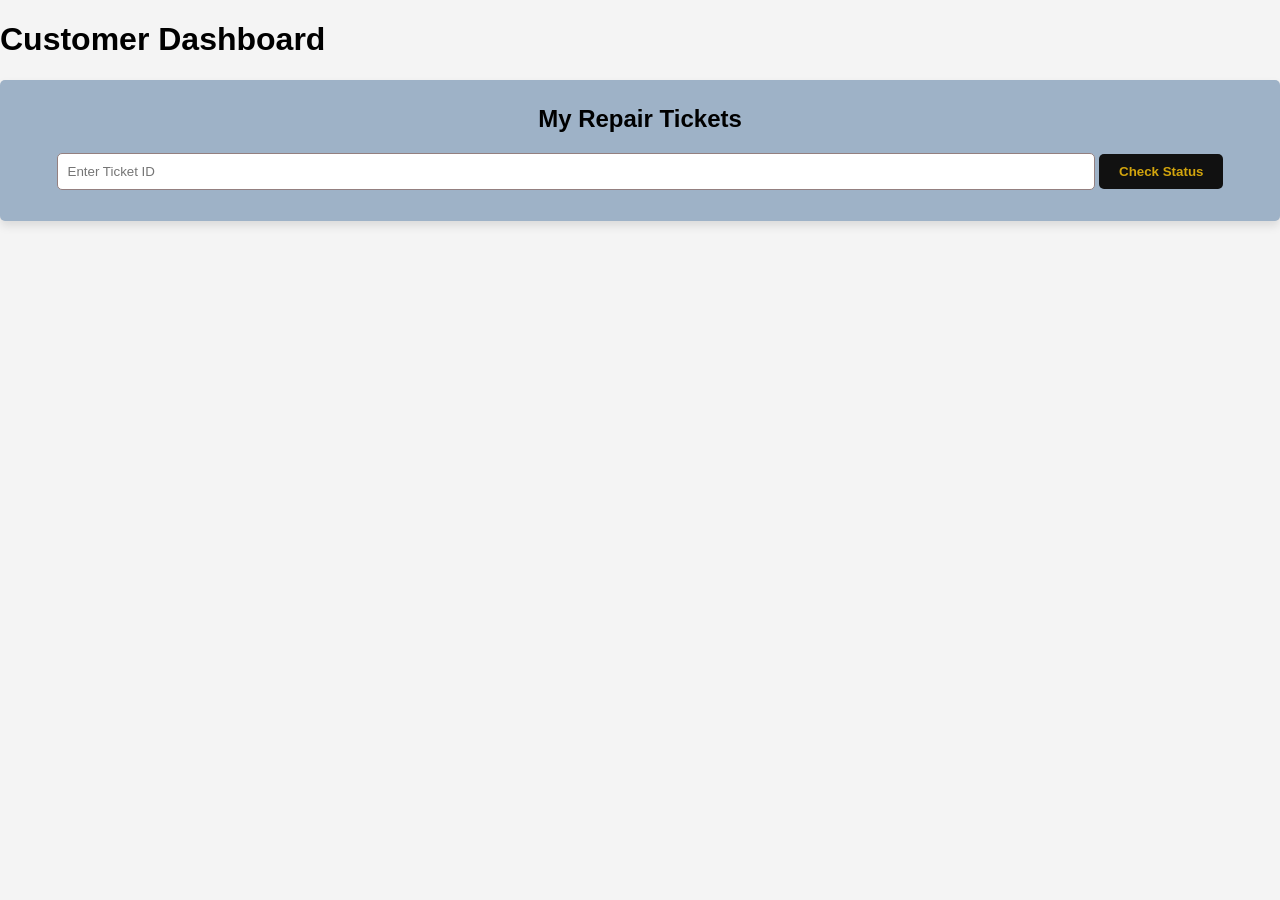
<file: dashboard.html>
<!DOCTYPE html>
<html>
<head>
<title>Customer Dashboard</title>
<link rel="stylesheet" href="style.css">
</head>
<body>

<h1>Customer Dashboard</h1>
<p id="welcomeMsg"></p>

<section class="repair-ticket">
<h2>My Repair Tickets</h2>

<input type="text" id="ticketID" placeholder="Enter Ticket ID">
<button onclick="checkTicket()">Check Status</button>

<p id="ticketStatus"></p>
</section>

<script src="script.js"></script>
<script>
    // Get logged-in user
    let user = sessionStorage.getItem("loggedInUser");
    document.getElementById("welcomeMsg").innerHTML = "Welcome, " + user + "!";
function checkTicket(){
        let id = document.getElementById("ticketID").value;
        let status = document.getElementById("ticketStatus");

        if(user && customers[user].tickets[id]){
            status.innerHTML = customers[user].tickets[id];
            status.style.color = "green";
        } else {
            status.innerHTML = "Ticket ID not found or does not belong to you.";
            status.style.color = "red";
        }
    }
</script>
</file>
<file: style.css>
body{
font-family: Cambria, Cochin, Georgia, Times, 'Times New Roman', serif;
margin:0;
background:#f4f4f4;
}

header{
background:hsl(192, 91%, 31%);
color:white;
padding: 5px 10px
text-align center;
}

nav a{
color:white;
margin:15px;
text-decoration:none;
font-weight:bold;
}

.hero{
background:linear-gradient(45deg,#119cd8,#203a43,#2c5364);
color:white;
text-align:center;
padding:100px 20px;
}

.hero button{
padding:15px 25px;
background:#00c3ff;
border:none;
font-size:18px;
cursor:pointer;
}

.services{
text-align:center;
padding: 10px;
}

.service-box{
background:rgb(226, 158, 12);
padding:20px;
margin:20px;
display:inline-block;
width:250px;
box-shadow:0 5px 10px rgba(0,0,0,0.2);
}

.contact{
background:#222;
color:white;
text-align:center;
padding:40px;
}

footer{
text-align:center;
padding:10px;
background:black;
color:white;
}


/* Reset + Body */
body{margin:0;font-family:Arial;background:#f4f4f4;scroll-behavior:smooth;}
header{background:lch(11.21% 18.27 56.85);color:white;padding:20px;text-align:center;position:sticky;top:0;z-index:999;}
nav a{color:white;margin:15px;text-decoration:none;font-weight:bold;transition:0.3s;}
nav a:hover{color:#00c3ff;}

/* Hero Section */
.hero{background:linear-gradient(45deg,#3db8bd,#203a43,#2c5364);color:white;text-align:center;padding:100px 20px;}
.hero button{padding:15px 25px;background:#00c3ff;border:none;font-size:18px;cursor:pointer;transition:0.3s;}
.hero button:hover{background:#0077a3;}

/* Services */
.services{text-align:center;padding:50px;}
.service-box{background:rgb(75, 45, 102);padding:20px;margin:20px;display:inline-block;width:250px;box-shadow:0 5px 10px rgba(0,0,0,0.2);transition:0.3s;}
.service-box:hover{transform:translateY(-10px);box-shadow:0 10px 20px rgba(0,0,0,0.3);}

/* Gallery */
.gallery{text-align:center;padding:50px;}
.gallery img{width: 250px;margin:10px;border-radius:10px;transition: o.3s}
.gallery img:hover{transform:scale(1.1);}

/* Contact */
.contact{background:#222;color:white;text-align:center;padding:40px;}
.contact input, .contact textarea{width:80%;padding:10px;margin:10px 0;border:none;border-radius:5px;}
.contact button{padding:15px 25px;background:#00c3ff;border:none;font-size:18px;cursor:pointer;}
.contact button:hover{background:#0077a3;}

/* WhatsApp Floating Button */
.whatsapp-btn{position:fixed;bottom:20px;right:20px;background:#25d366;color:white;padding:15px;border-radius:50%;font-size:24px;text-decoration:none;box-shadow:0 5px 10px rgba(0,0,0,0.3);transition:0.3s;}
.whatsapp-btn:hover{transform:scale(1.2);}

/* Footer */
footer{text-align:center;padding:10px;background:black
}


.reviews{
text-align:center;
padding:50px;
background:lab(7.16% 24.4 6.73);
}

.review{
background:rgb(17, 162, 230);
margin:20px auto;
padding:20px;
max-width:500px;
box-shadow:0 5px 10px rgba(24, 224, 5, 0.1);
}


.slider{
width:100%;
max-height:400px;
overflow-wrap: normal;
}

.slide{
width:100%;
height: 400px;
object-fit: cover;
display: flex;
}

.slide img{
width: 100%;
height: fit-content;
}



.dark{
background:hsl(0, 82%, 2%);
color:rgb(230, 98, 98);
}

#loader{
position: absolute;
width:100%;
height:100%;
background:rgb(18, 185, 190);
display: block;
justify-content:center;
align-items:center;
font-size:30px;
z-index:9999;
}

.gallery img{
 width: 100%;
 height:auto;
 object-fit: fill;
 margin: 15px;
 border-radius: 8px;
 transition: 0.3s;
}

.gallery img:hover{
 transition:scale(1.1);  
}

.images{
display:flex;
flex-wrap:wrap;
justify-content:center;
}

.pay-box{
position:absolute;
right:20px;
top:150px;
background:black;
color:rgb(197, 93, 93);
padding: 20px;
width:150px;
border-radius:8px;
text-align:center;
box-shadow:0px 5px 15px rgba(0,0,0,0.4);
font-family:Arial;
}

.pay-box h3{
margin:0;
font-size:16px;
}

.pay-box p{
font-size:12px;
margin:10px 0;
}


.main-layout{
display:flex;
gap:40px;
padding:20px;
}

.content{
flex:3;
}

.pay-btn{
position: fixed;
bottom:20px;
right:50px;
left: 50%;
transform: translate(-50%);
}

.pay-box{
flex:1;
background:#f5f0f0;
color:#693a04;
padding:20px;
border: radius 8px;
height: 25px;
text-align:center;
}

.pay-box button{
background:rgb(190, 150, 150);
color:black;
border:none;
padding:10px 15px;
font-weight:bold;
cursor:pointer;
border-radius:5px;
}

.pay-box button:hover{
background:#c93662;
}


.payment-popup{
display:none;
position:fixed;
top:0;
left:0;
width:100%;
height:100%;
background:rgba(0,0,0,0.7);
justify-content:center;
align-items:center;
z-index:9999;
}

.payment-content{
background:#0bdb8b;
padding:20px;
width:90%;
max-width:500px;
border-radius:10px;
position:relative;
}

.close{
position:absolute;
top:10px;
right:15px;
font-size:20px;
cursor:pointer;
}

.repair-ticket{
background:hwb(211 62% 22%);
padding:5px;
border-radius:5px;
max-width:100%;
margin:5px auto;
text-align:center;
box-shadow:0 5px 10px rgba(0,0,0,0.1);
}

.repair-ticket input{
padding:10px;
width:80%;
margin-bottom:10px;
border-radius:5px;
border:1px solid #948080;
}

.repair-ticket button{
padding:10px 20px;
border:none;
border-radius:5px;
background:#111;
color:rgb(211, 165, 13);
cursor:pointer;
font-weight:bold;
}
.repair-ticket button:hover{
background:#333;
}

#ticketStatus{
margin-top:15px;
font-weight:bold;
}

.design-services{
background: linear-gradient(135deg,#1e3c72,#2a5298);
color:rgb(23, 219, 121);
padding:60px 20px;
text-align:center;
}

.design-services h2{
font-size:32px;
margin-bottom:10px;
font-family:'Segoe UI',sans-serif;
}

.design-intro{
max-width:700px;
margin:auto;
font-size:18px;
line-height:1.6;
margin-bottom:40px;
}
.design-list{
display:flex;
flex-wrap:wrap;
justify-content:center;
gap:20px;
}

.design-card{
background:rgb(21, 194, 113);
color:#333;
width:260px;
padding:20px;
border-radius:10px;
box-shadow:0 8px 20px rgba(187, 41, 143, 0.2);
transition:0.3s;
}

.design-card:hover{
transform:translateY(-10px);
}

.design-card h3{
color:#2a5298;
font-size:20px;
margin-bottom:10px;
}

.design-card p{
font-size:15px;
}

.design-services{
background: linear-gradient(135deg,#0f2027,#203a43,#2c5364);
color:rgb(15, 183, 212);
padding:50px 20px;
text-align:center;
}


.design-services h2{
font-size:32px;
margin-bottom:10px;
font-family: 'Segoe UI', sans-serif;
}

.tagline{
font-size:18px;
margin-bottom:30px;
}

.design-list{
display:flex;
flex-wrap:wrap;
justify-content:center;
gap:20px;
}

.design-box{
background:white;
color:#333;
padding:20px;
border-radius:10px;
width:250px;
box-shadow:0 5px 15px rgba(0,0,0,0.3);

}

.design-box h3{
    color:#ff6600;
}

.contact-message{
    margin-top:30px;
    font-size:20px;
    font-weight:bold;
}

.design-services{
    text-align: center;
}

.design-services{
    background-color: #13d7e6;
    color: rgb(15, 201, 71);
    padding: 40px;
    text-align: center;
}

.services-box{
 background: white;
color: #333; /*makes text dark and visible */
padding: 20px;
border-radius: 10px;
text-align: center;
}


.nav-menu{
display:flex;
gap:15px;
}

.hamburger{
display:none;
cursor:pointer;
}

section{
padding: 40px 2opx;
max-width: 1200px;
margin: auto;
}


@media (max-width:768px){
.nav-menu{
display:none;
flex-direction:column;
background:#111;
position:absolute;
top:60px;
right:0;
width:200px;
padding:20px;
}

.hamburger{
display:block;
color:white;
font-size:25px;
}
}


/* Header layout */
.header{
display:flex;
justify-content:center; /* center content horizontally */
align-items:center;
padding:15px 20px;
background:#0f172a; /* dark background */
color:white;
}

/* Center nav menu items with space between */
.nav-menu{
display:flex;
gap:50px; /* space between links */
}

/* Make links look nice */
.nav-menu a{
color:white;
text-decoration:none;
font-size:18px;
font-weight:600;
transition:0.3s;
}

.nav-menu a:hover{
    color: #ff6600;
}


.gallery{
text-align:center;
padding:50px 20px;
background:hwb(192 6% 8%);
}

.gallery h2{
font-size:30px;
margin-bottom:30px;
}

.gallery-container{
display:grid;
grid-template-columns:repeat(auto-fit, minmax(200px,1fr));
gap:15px;
}

.gallery-container img{
width:100%;
height:200px;
object-fit:cover;
border-radius:10px;
transition:0.3s;
}

.gallery-container img:hover{
transform:scale(1.05);
}

mission{
background:#0f172a;
color:white;
text-align:center;
padding:60px 20px;
}

.mission h2{
font-size:32px;
margin-bottom:20px;
}

.mission-text{
max-width:700px;
margin:auto;
font-size:18px;
margin-bottom:40px;
}

.mission-container{
display:flex;
flex-wrap:wrap;
justify-content:center;
gap:20px;
}

.mission-box{
background:#1e293b;
padding:20px;
border-radius:10px;
width:250px;
}


.about-gregory{
padding:60px 20px;
background:#d86464;
}

.about-gregory h2{
text-align:center;
margin-bottom:40px;
font-size:32px;
}

.about-container{
display:flex;
flex-wrap:wrap;
align-items:center;
justify-content:center;
gap:30px;
}

.about-image img{
width:250px;
border-radius:10px;
}

.about-text{
max-width:500px;
font-size:18px;
line-height:1.6;
}


.process{
background:#111;
color:white;
padding:60px 20px;
text-align:center;
}

.process h2{
font-size:32px;
margin-bottom:20px;
}

.process-intro{
max-width:700px;
margin:auto;
margin-bottom:40px;
font-size:18px;
}

.process-container{
display:flex;
flex-wrap:wrap;
justify-content:center;
gap:20px;
}

.process-box{
background:#1e293b;
padding:25px;
border-radius:10px;
width:250px;
}


.promise{
background:#ff6600;
color:white;
text-align:center;
padding:60px 20px;
}

.promise h2{
font-size:32px;
margin-bottom:20px;
}

.promise-intro{
max-width:700px;
margin:auto;
margin-bottom:40px;
font-size:18px;
}

.promise-container{
display:flex;
flex-wrap:wrap;
justify-content:center;
gap:20px;
}

.promise-box{
background:rgba(255,255,255,0.15);
padding:25px;
border-radius:10px;
width:250px;
}

.faq{
padding:60px 20px;
background:lab(89.86% -10.31 55.88);
text-align:center;
}

.faq h2{
font-size:32px;
margin-bottom:30px;
}

.faq-item{
max-width:700px;
margin:10px auto;
text-align:left;
}

.faq-question{
width:100%;
padding:15px;
font-size:18px;
background:#5d8f9e;
color:rgb(221, 12, 12);
border:none;
cursor:pointer;
text-align:left;
border-radius:5px;
}

.faq-answer{
display:none;
padding:15px;
background:#070707;
border-radius:5px;
}



.footer{
background:#111;
color:white;
padding:50px 20px;
}

.footer-container{
display:flex;
flex-wrap:wrap;
justify-content:space-around;
gap:20px;
}

.footer-box{
max-width:250px;
}

.footer-box h3{
margin-bottom:15px;
color:#ff6600;
}

.footer-bottom{
text-align:center;
margin-top:30px;
font-size:14px;
border-top:1px solid #333;
padding-top:15px;
}

@media (max-width:768px){
   
h1{
 font: size 28px;
}

p{
font-size: 221px;
}

p{
    font-size: 16px;
}

}

body{
overflow-x:hidden;
}
</file>
